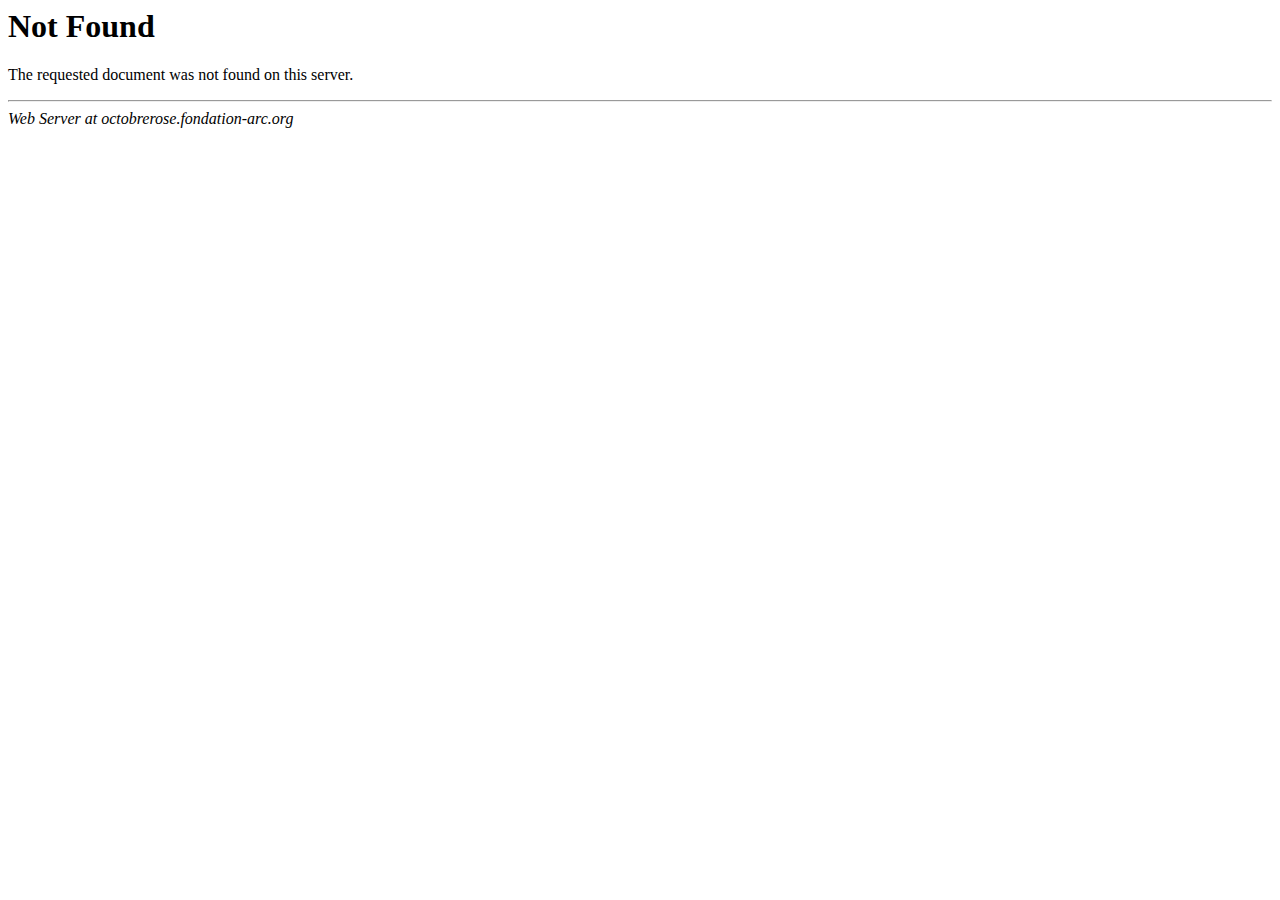
<file: b.html>
<HTML>
<HEAD>
<TITLE>404 Not Found</TITLE>
<BASE href="/error_docs/"><!--[if lte IE 6]></BASE><![endif]-->
</HEAD>
<BODY>
<H1>Not Found</H1>
The requested document was not found on this server.
<P>
<HR>
<ADDRESS>
Web Server at octobrerose.fondation-arc.org
</ADDRESS>
</BODY>
</HTML>

<!--
   - Unfortunately, Microsoft has added a clever new
   - "feature" to Internet Explorer. If the text of
   - an error's message is "too small", specifically
   - less than 512 bytes, Internet Explorer returns
   - its own error message. You can turn that off,
   - but it's pretty tricky to find switch called
   - "smart error messages". That means, of course,
   - that short error messages are censored by default.
   - IIS always returns error messages that are long
   - enough to make Internet Explorer happy. The
   - workaround is pretty simple: pad the error
   - message with a big comment like this to push it
   - over the five hundred and twelve bytes minimum.
   - Of course, that's exactly what you're reading
   - right now.
   -->
</file>
